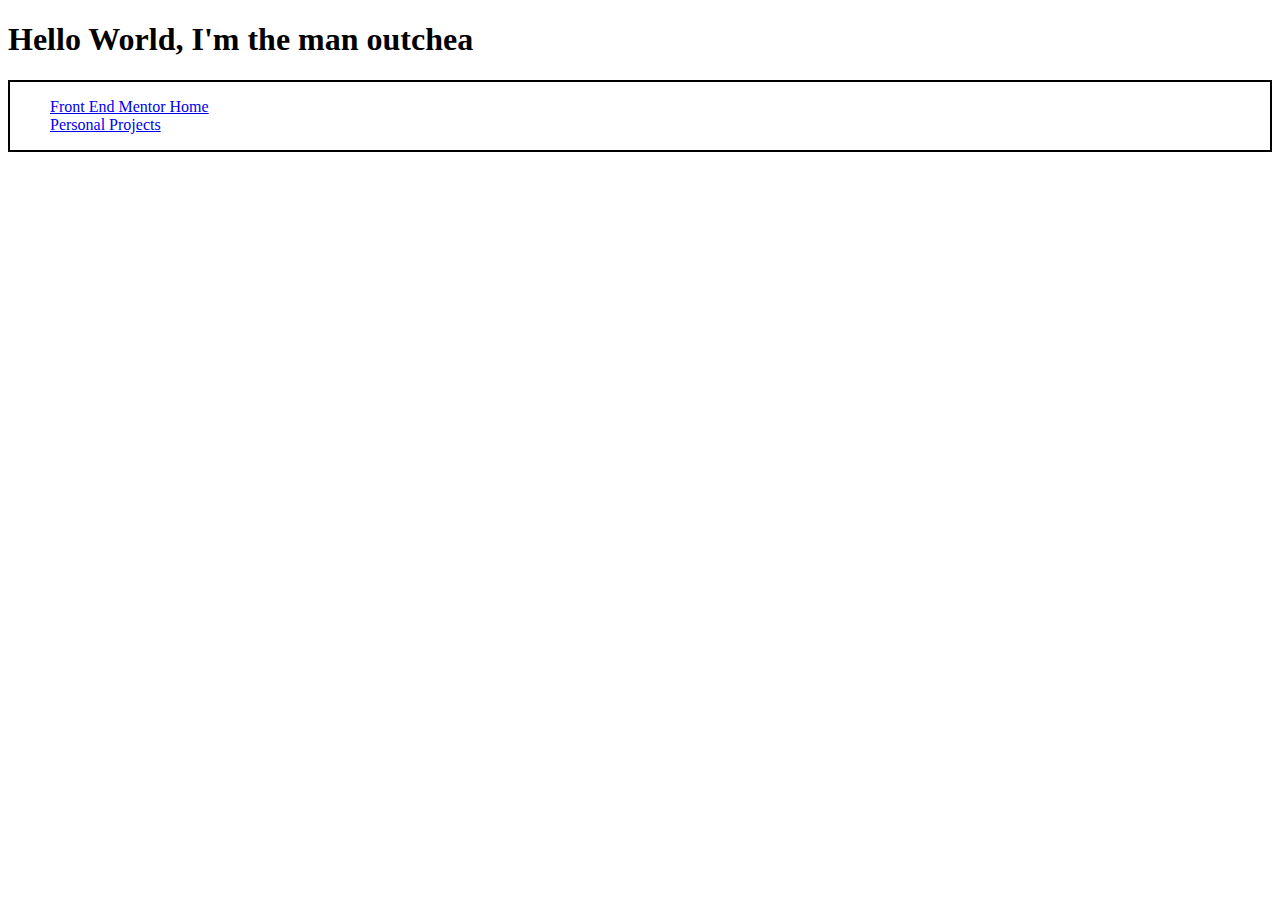
<file: index.html>
<!DOCTYPE HTML>
<html>
  <head>
    <link rel="stylesheet" href="style.css">
	<meta name="viewport" content="width=device-width, initial-scale=1.0">  
  </head>
  
  <body>
    <h1>Hello World, I'm the man outchea</h1>
   
    <nav class="navigationBarWrapper">
      <ul class="navigationBarList">
      	<li><a href="FrontEndMentor/FrontEndMentorHome.html">Front End Mentor Home</a></li>
      	<li><a href="PersonalProjects/PersonalProjectsHome.html">Personal Projects</a></li>
      </ul>
    </nav>
	  
  </body>
</html>
</file>
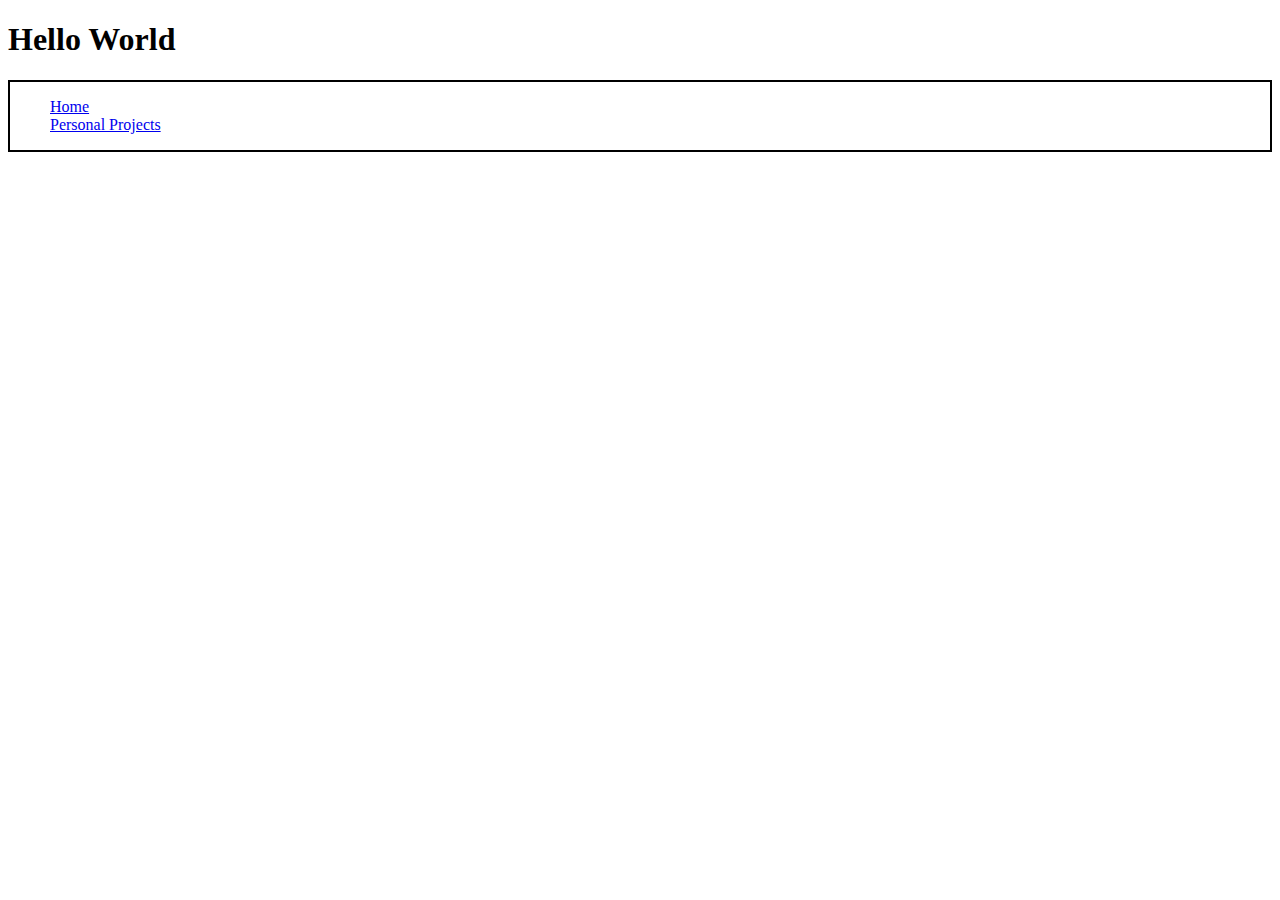
<file: FrontEndMentor/FrontEndMentorHome.html>
<!DOCTYPE HTML>
<html>
  <head>
    <link rel="stylesheet" href="../style.css">
	<meta name="viewport" content="width=device-width, initial-scale=1.0">  
  </head>
  
  <body>
    <h1>Hello World</h1>
   
    <nav class="navigationBarWrapper">
      <ul class="navigationBarList">
      	<li><a href="../index.html">Home</a></li>
      	<li><a href="../PersonalProjects/PersonalProjectsHome.html">Personal Projects</a></li>
      </ul>
    </nav>
	  
	<table>
	</table>
	  
  </body>
</html>
</file>
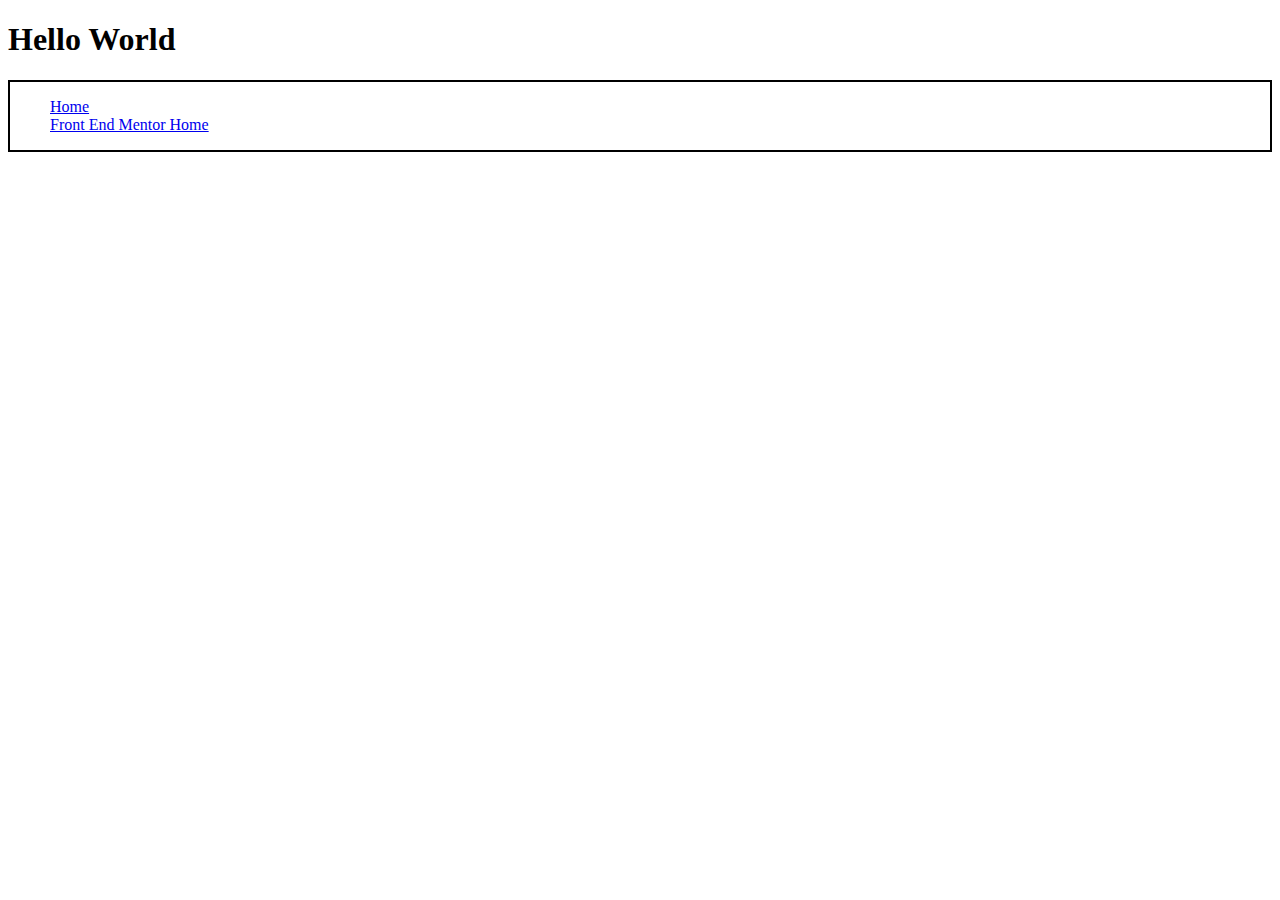
<file: PersonalProjects/PersonalProjectsHome.html>
<!DOCTYPE HTML>
<html>
  <head>
    <link rel="stylesheet" href="../style.css">
	<meta name="viewport" content="width=device-width, initial-scale=1.0">  
  </head>
  
  <body>
    <h1>Hello World</h1>
   
    <nav class="navigationBarWrapper">
      <ul class="navigationBarList">
      	<li><a href="../index.html">Home</a></li>
      	<li><a href="../FrontEndMentor/FrontEndMentorHome.html">Front End Mentor Home</a></li>
      </ul>
    </nav>
	  
  </body>
</html>
</file>
<file: style.css>
.navigationBarWrapper {
	border: 2px solid black;
}

.navigationBarList {
 	list-style-type: none;
}

.FrontEndMentorProjectsTable {
	border: 2px solid black;
	width: 100%;
	margin-top: 10px;
}

.FrontEndMentorProjectsTableRowTitle {
	border: 2px solid black;
	margin-top: 10px;
	text-align: center;
	width: auto;
	column-span: all;
}
</file>
